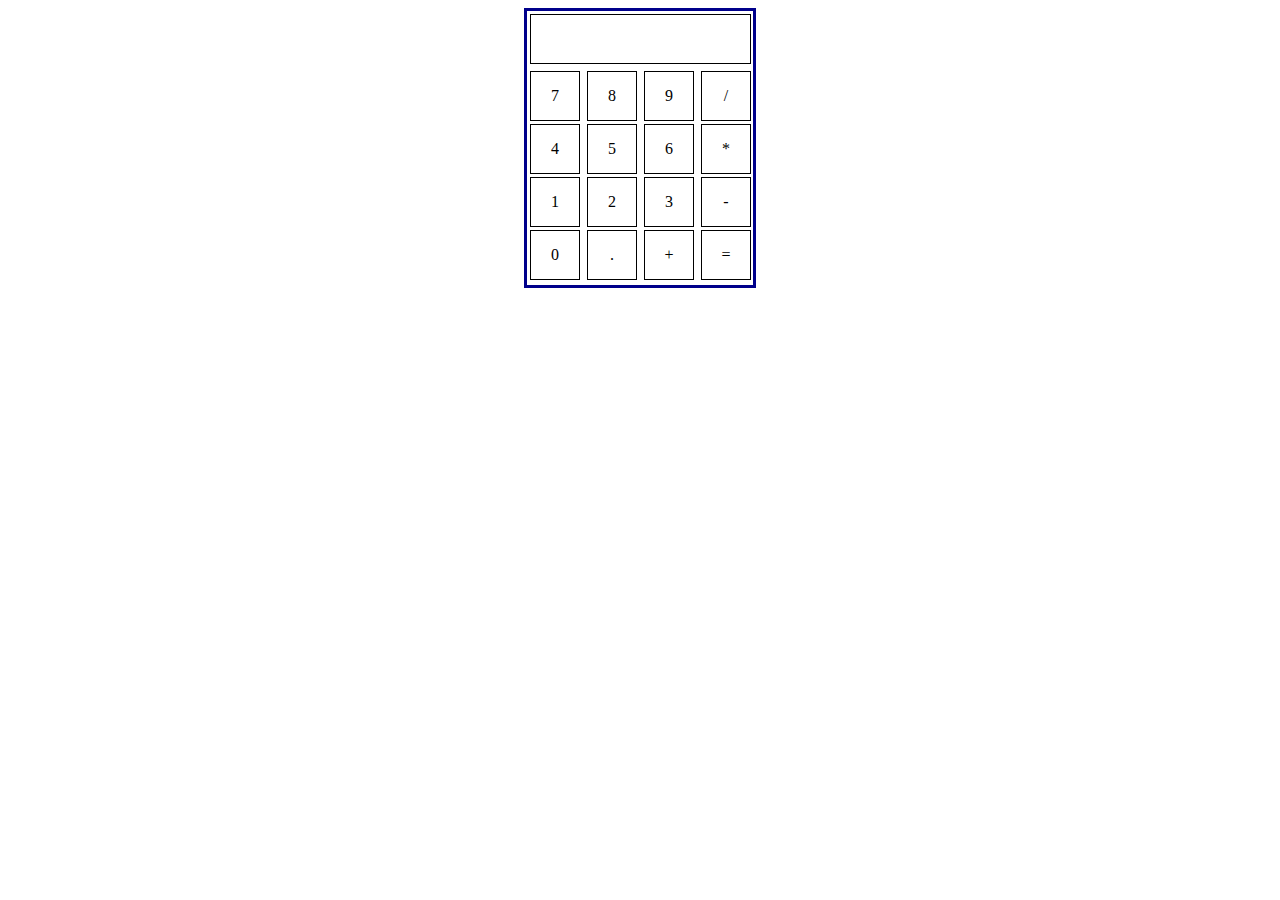
<file: src/main/webapp/page1-ndCalculator.html>
<!DOCTYPE html>
<!--
To change this license header, choose License Headers in Project Properties.
To change this template file, choose Tools | Templates
and open the template in the editor.
-->
<html>
    <head>
        <title>TODO supply a title</title>
        <meta charset="UTF-8">
        <meta name="viewport" content="width=device-width, initial-scale=1.0">
        <style>
#container{
	width: 226px;
	height: 274px;
	border: 3px solid darkblue;
	margin: auto
}
.t1, .t4{
	border: 1px solid black;
	height: 48px;
	margin-left: 3px;
	margin-top: 3px;
	display: inline-block;
	text-align: center;
	line-height: 48px;
}
.t1{
	width: 48px;
}
.t4{
	width: 219px;
}
</style>

    </head>
    
    <body>
       <div id="container">
      <div id="display" class="t4" ></div>
      <div id="buttons" onclick="getNumber(e)">
        <div class="t1">7</div>
        <div class="t1">8</div>
        <div class="t1">9</div>
        <div class="t1">/</div>

        <div class="t1">4</div>
        <div class="t1">5</div>
        <div class="t1">6</div>
        <div class="t1">*</div>

        <div class="t1">1</div>
        <div class="t1">2</div>
        <div class="t1">3</div>
        <div class="t1">-</div>

        <div class="t1">0</div>
        <div class="t1">.</div>
        <div class="t1">+</div>
        <div id="calculate" class="t1">=</div>
      </div>
    </div>
        <script src="jscalculator.js"></script>

    </body>
</html>
</file>
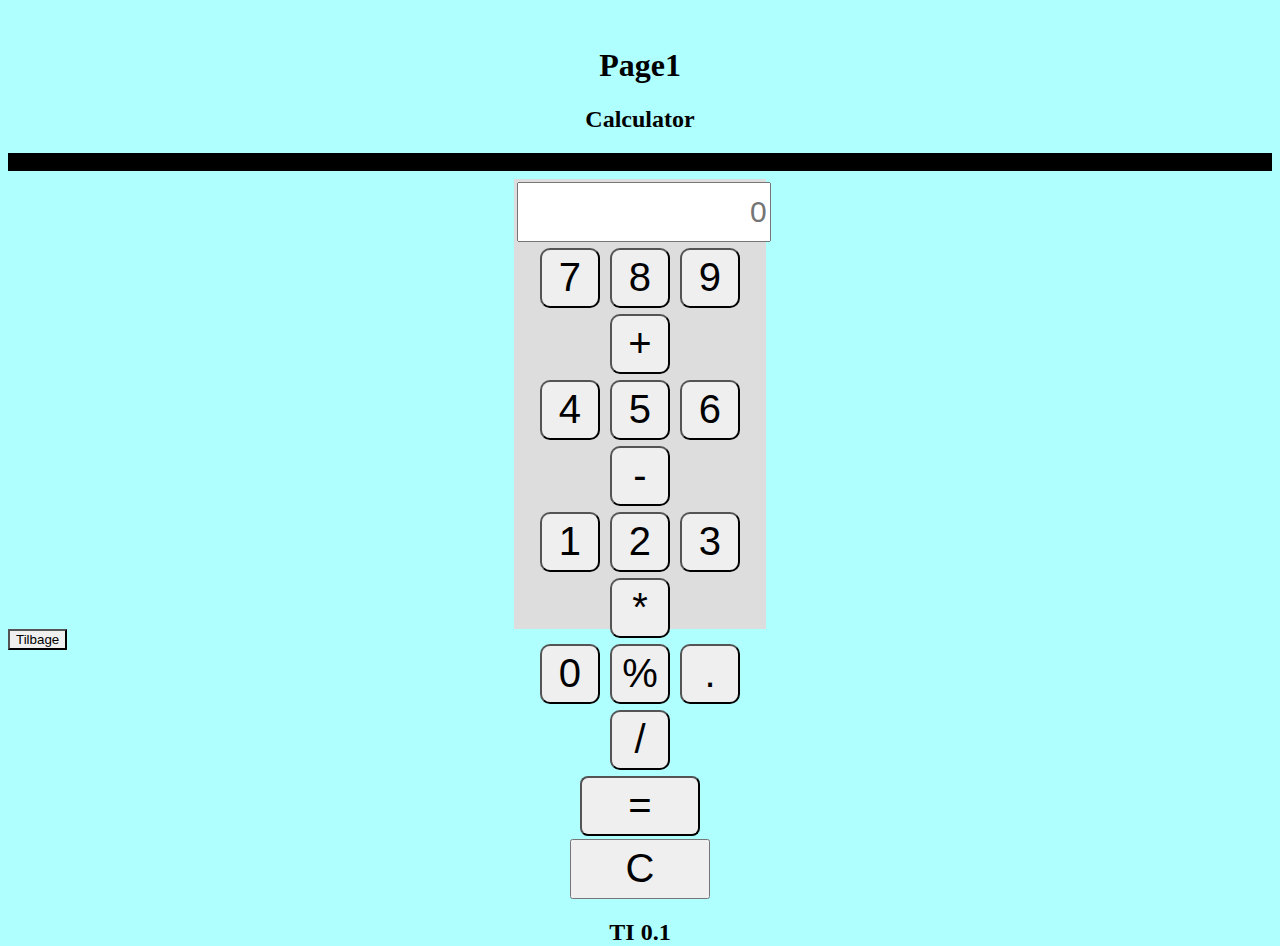
<file: src/main/webapp/page1_calculator.html>
<!DOCTYPE html>
<html>
    <head>
        <title>Start Page</title>
         <meta charset="utf-8">
        <meta name="viewport" content="width=device-width, initial-scale=1">
        <link href="Calcu_Style.css" rel="stylesheet" type="text/css"/>

    </head>
    <body bgcolor="B8860B">
    <center><br>
        <h1>Page1</h1>
        <h2>Calculator</h2>

        <hr size = 20 color ="black">
        <div class ="flex-container">
        <form name ="Calculator" >
            <input name="display" placeholder ="0" class = "numStyleDisplay"/>
            <br>
            <input type ="button" value="7" onClick="document.Calculator.display.value += '7'" class = "numStyle"/>
            <input type ="button" value="8" onClick="document.Calculator.display.value += '8'" class = "numStyle"/>
            <input type ="button" value="9" onClick="document.Calculator.display.value += '9'" class = "numStyle"/>
            <input type ="button" value="+" onClick="btnplus()" class = "numStyle"/>
            <br>
            <input type ="button" value="4" onClick="document.Calculator.display.value += '4'" class = "numStyle"/>
            <input type ="button" value="5" onClick="document.Calculator.display.value += '5'" class = "numStyle"/>
            <input type ="button" value="6" onClick="document.Calculator.display.value += '6'" class = "numStyle"/>
            <input type ="button" value="-" onClick="btnsubr()" class = "numStyle"/>
      <br>
            <input type ="button" value="1" onClick="document.Calculator.display.value += '1'" class = "numStyle"/>
            <input type ="button" value="2" onClick="document.Calculator.display.value += '2'" class = "numStyle"/>
            <input type ="button" value="3" onClick="document.Calculator.display.value += '3'" class = "numStyle"/>
            <input type ="button" value="*" onClick="btnmult()" class = "numStyle"/>
      <br>
            <input type ="button" value="0" onClick="document.Calculator.display.value += '0'" class = "numStyle"/>
            <input type ="button" value="%" onClick="btnmMod()" class = "numStyle"/>
            <input type ="button" value="." onClick="btndot()" class = "numStyle"/>
            <input type ="button" value="/" onClick="btndiv()" class = "numStyle"/>
      <br>
      <input type ="button" value="=" onClick="document.Calculator.display.value = eval(document.Calculator.display.value)" class = "numStyleEquals"/>
      <input type ="button" value="C" onClick="btnclear()" style="width: 140px; height: 60px; font-size: 40px; "/>
      <h2> TI 0.1</h2>
        </form>
        </div>
         <script src="jscalculator.js"></script>
    </center>
    <button type="button" style="background-color: buttonface" onclick="location.href = 'index.html';">Tilbage</button>
  



</body>

</html>
</file>
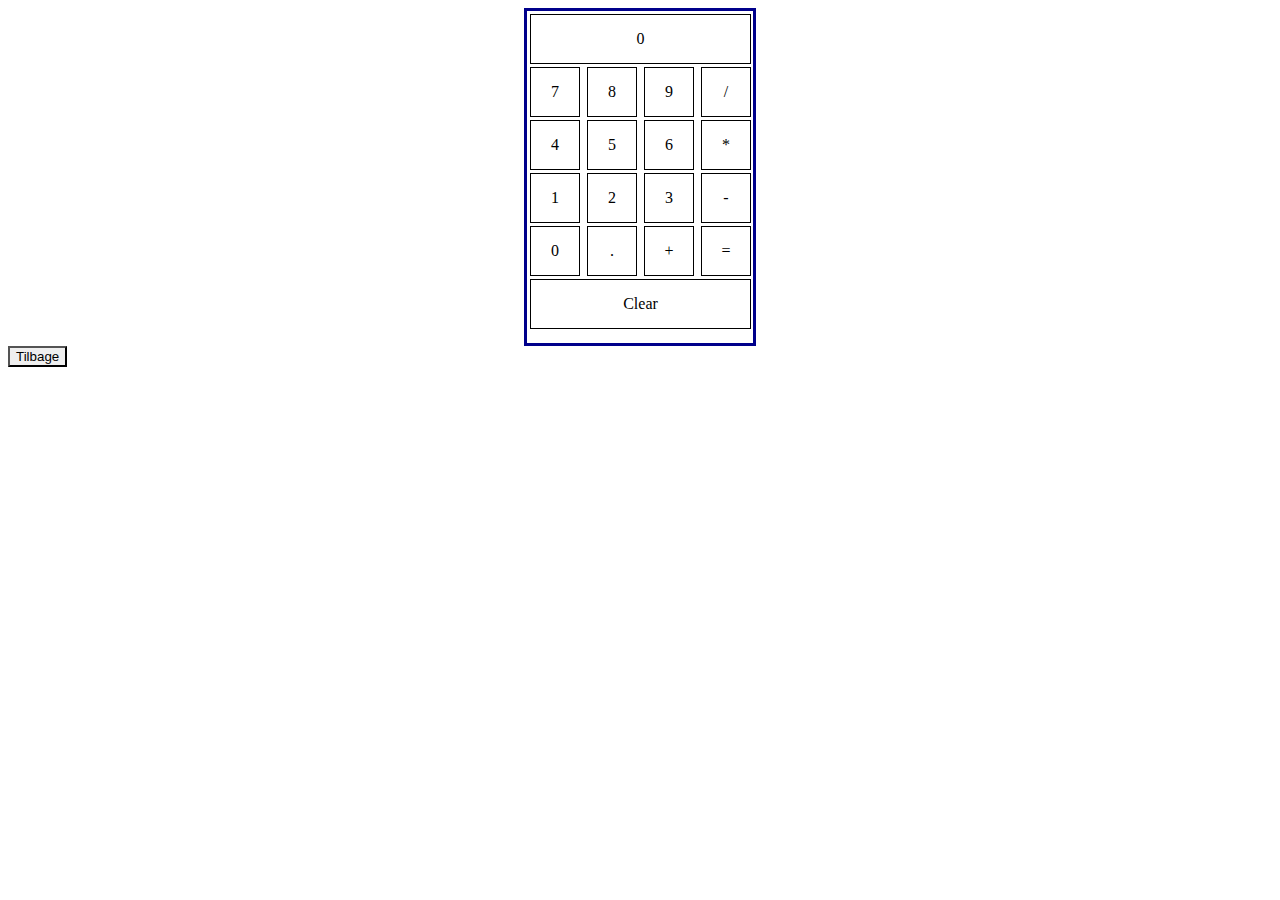
<file: src/main/webapp/page1_JS_Calculator.html>
<!DOCTYPE html>
<!--
To change this license header, choose License Headers in Project Properties.
To change this template file, choose Tools | Templates
and open the template in the editor.
-->
<html>
    <head>
        <title>Calculator JavaScript</title>
        <meta charset="UTF-8">
        <meta name="viewport" content="width=device-width, initial-scale=1.0">
      
        <link href="css/calcu_style2.css" rel="stylesheet" type="text/css"/>

    </head>

    <body>
     
        <div id="container3">
            <div id="display" class="t4"  >0</div>
            <div id="buttons" onclick="getEntry">
           
                <div class="t1">7</div>
                <div class="t1">8</div>
                <div class="t1">9</div>
                <div class="t1">/</div>

                <div class="t1">4</div>
                <div class="t1">5</div>
                <div class="t1">6</div>
                <div class="t1">*</div>

                <div class="t1">1</div>
                <div class="t1">2</div>
                <div class="t1">3</div>
                <div class="t1">-</div>

                <div class="t1">0</div>
                <div class="t1">.</div>
                <div class="t1">+</div>
                <div id="calculate" class="t2">=</div>
                  <div class="t4" onclick="location.href = 'page1_JS_Calculator.html';">Clear</div>
            </div>
         
        </div>
 
        <button type="button" style="background-color: buttonface" onclick="location.href = 'index.html';">Tilbage</button>
    
 
        <script src="scriptCalculator.js" type="text/javascript"></script>
   
    </body>
</html>
</file>
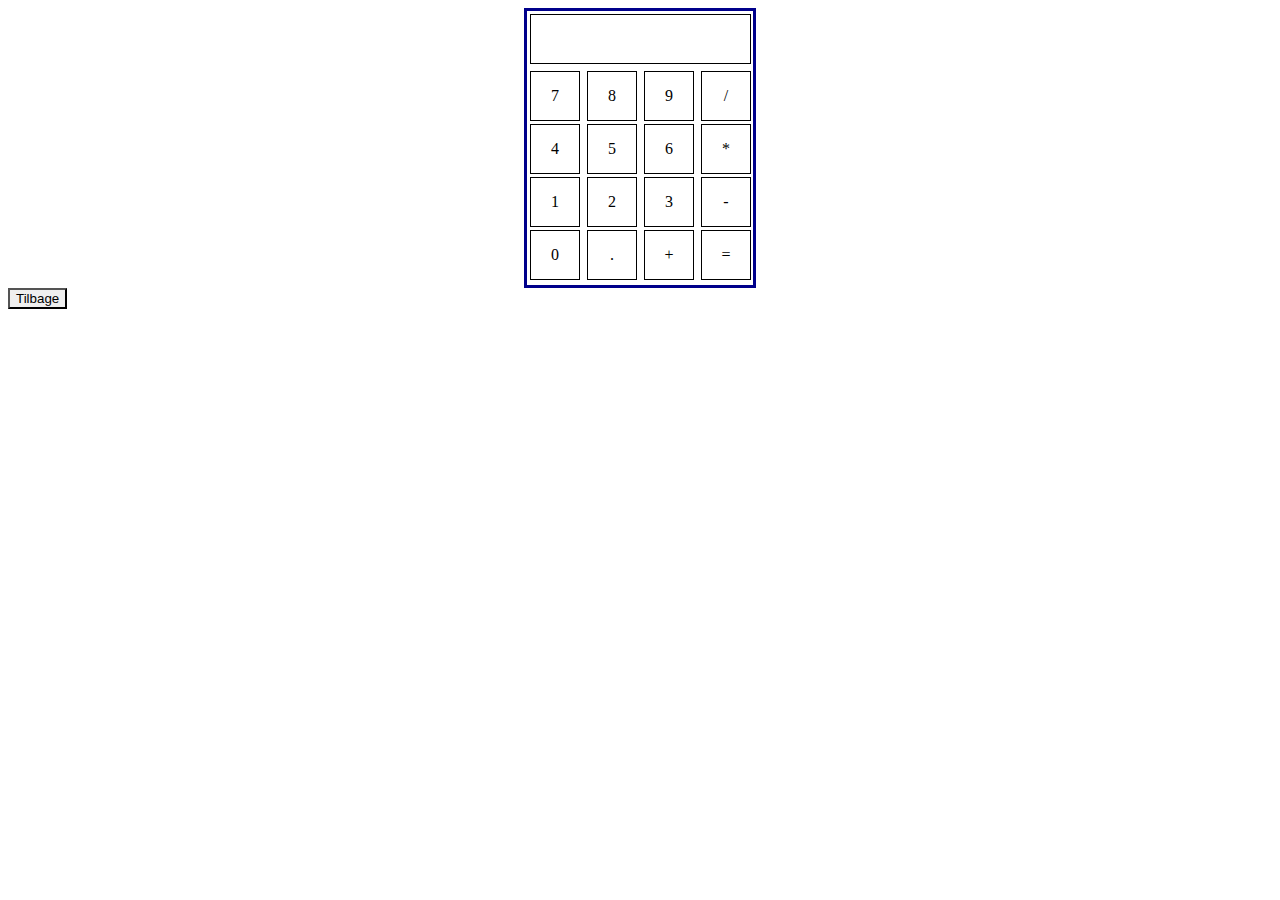
<file: src/main/webapp/page1_ndCalculator.html>
<!DOCTYPE html>
<!--
To change this license header, choose License Headers in Project Properties.
To change this template file, choose Tools | Templates
and open the template in the editor.
-->
<html>
    <head>
        <title>Calculator JavaScript</title>
        <meta charset="UTF-8">
        <meta name="viewport" content="width=device-width, initial-scale=1.0">
        <link href="css/calcu_style0.css" rel="stylesheet" type="text/css"/>
 
    </head>

    <body>
        <div id="container">
            <div id="display" class="t4" ></div>
            <div id="buttons" onclick="getEntry">
           
                <div class="t1">7</div>
                <div class="t1">8</div>
                <div class="t1">9</div>
                <div class="t1">/</div>

                <div class="t1">4</div>
                <div class="t1">5</div>
                <div class="t1">6</div>
                <div class="t1">*</div>

                <div class="t1">1</div>
                <div class="t1">2</div>
                <div class="t1">3</div>
                <div class="t1">-</div>

                <div class="t1">0</div>
                <div class="t1">.</div>
                <div class="t1">+</div>
                <div id="calculate" class="t1">=</div>
            </div>
         
        </div>

        <button type="button" style="background-color: buttonface" onclick="location.href = 'index.html';">Tilbage</button>
      

        <script src="jscalculator.js" type="text/javascript"></script>
   
    </body>
</html>
</file>
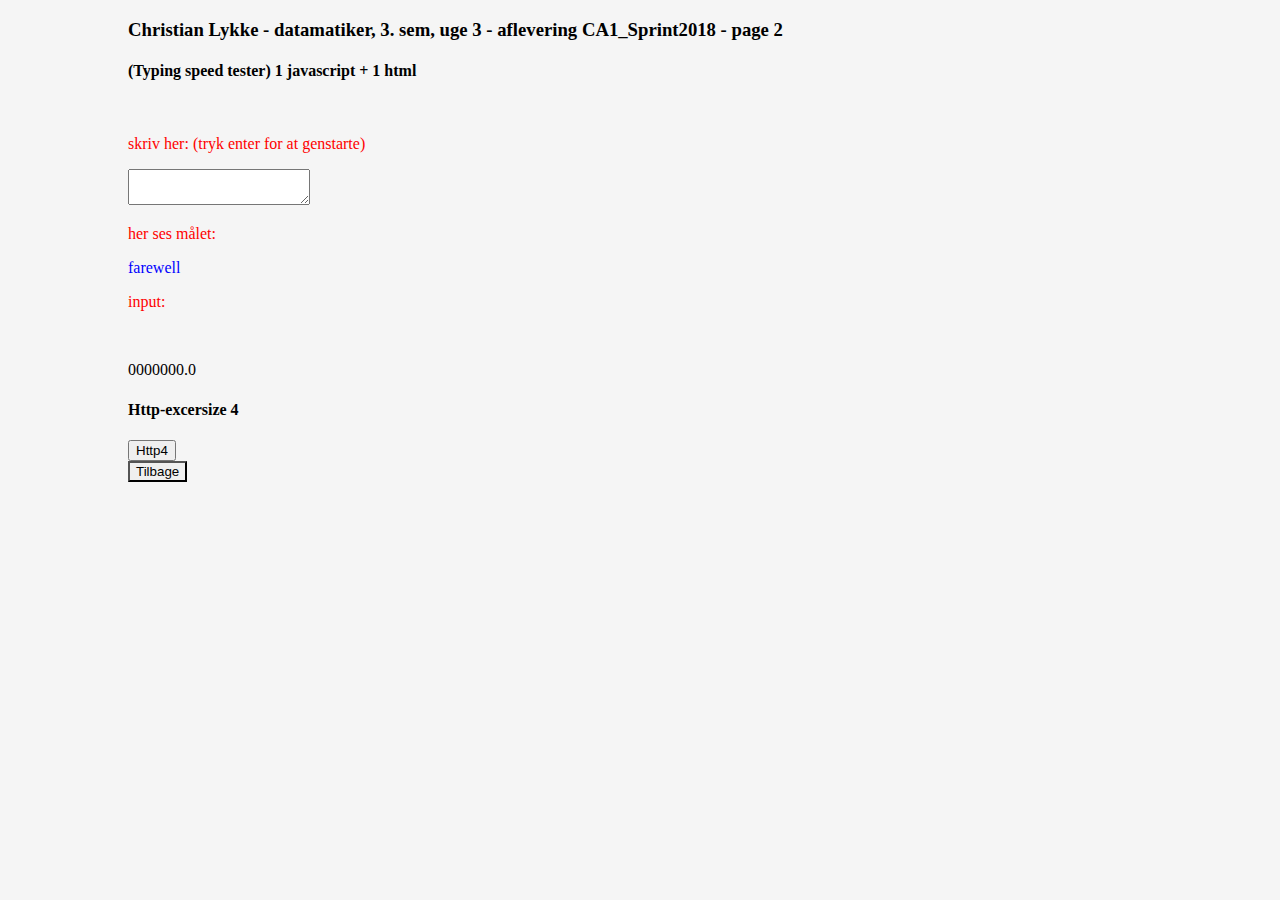
<file: src/main/webapp/page2.html>
<!DOCTYPE html>
<!-- 
Christian Lykke - datamariker, 3. sem, uge 3 - aflevering CA1_Sprint2018 - page 2 (Typing speed tester)
1 javascript + 1 html
-->

<html>
    <head>
        <title>Page 2</title>
           <meta charset="utf-8">
        <meta name="viewport" content="width=device-width, initial-scale=1">
        <link href="css/page2.css" rel="stylesheet" type="text/css"/>
     
    </head>
    <body>
        

        <h3>Christian Lykke - datamatiker, 3. sem, uge 3 - aflevering CA1_Sprint2018 - page 2</h3>
        <h4> (Typing speed tester) 1 javascript + 1 html</h4>
        <br>
        <p id="info">skriv her: (tryk enter for at genstarte)</p>
        
        <textarea id="fname"></textarea>

        <p id="info">her ses målet:</p>
        <p id="testID"><p>

        <p id="info">input:</p>
        <p id="testID2"> &nbsp; <p>

        <div id = "myclock"></div>


        <h4>Http-excersize 4</h4>

        <form action="Opgave4Http">
            <input type="submit" name="http4" value="Http4">

        </form>

        

            <button type="button" style="background-color: buttonface" onclick="location.href = 'index.html';">Tilbage</button>

<script src="page2.js">

        </script>

    </body>
</html>
</file>
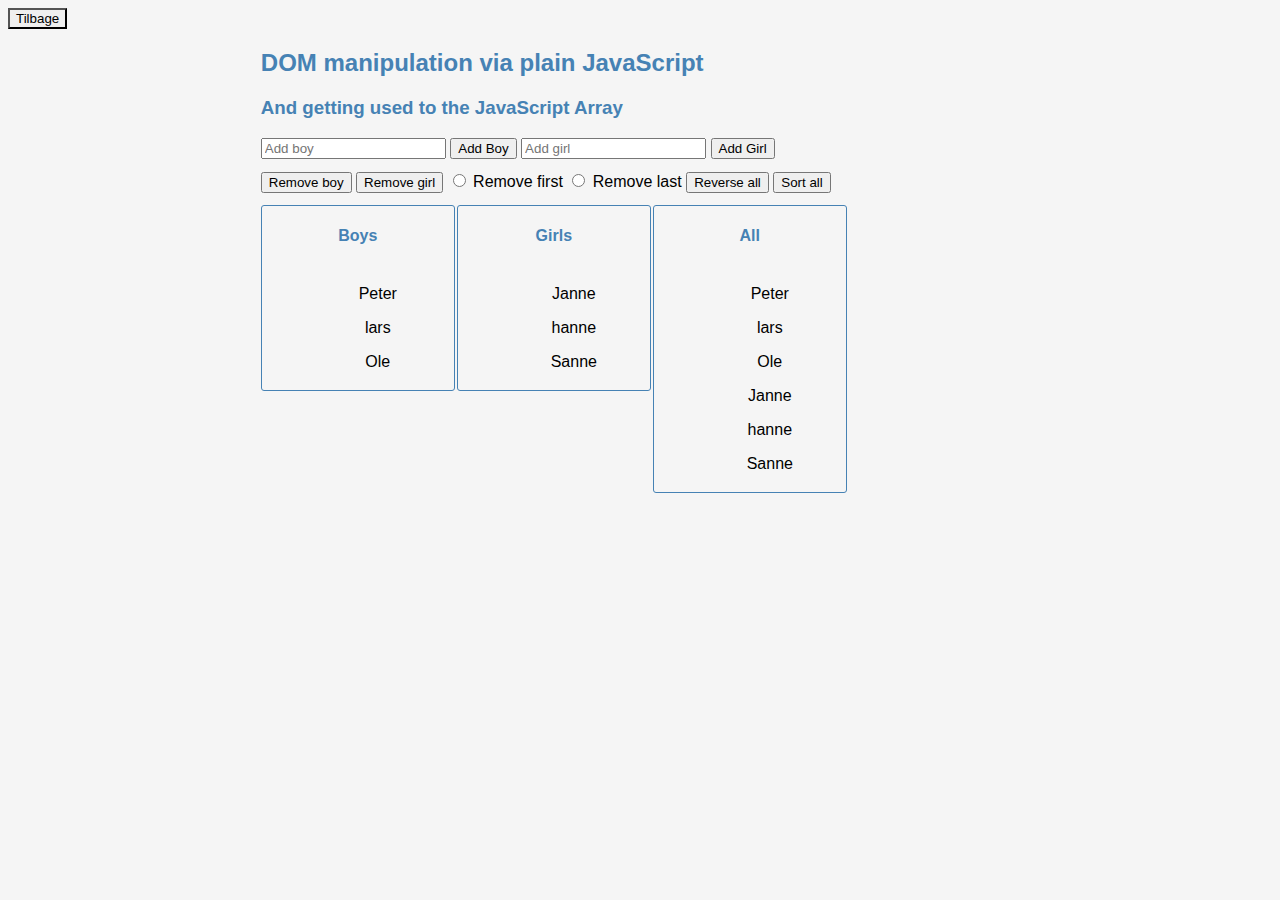
<file: src/main/webapp/page3.html>
<!DOCTYPE html>
<!--
To change this license header, choose License Headers in Project Properties.
To change this template file, choose Tools | Templates
and open the template in the editor.
-->
<html>
    <head>
        <title>Dynamic UI Maniulation</title>
        <meta charset="UTF-8">
        <meta name="viewport" content="width=device-width, initial-scale=1.0">
        <link href="css/style.css" rel="stylesheet" type="text/css"/>
        
      
    </head>
    <body>
        
        <div>
        <button type="button" style="background-color: buttonface" onclick="location.href = 'index.html';">Tilbage</button>
        </div>
        
        <!-- Page 3 - Dynamic UI Maniulation -->

        <div class="container">
            <h2>DOM manipulation via plain JavaScript</h2>

            <h3>And getting used to the JavaScript Array</h3>

            <div class='inputs' id="btns">      
                <input id="newboy" placeholder='Add boy' />

                <button id='addboy'>Add Boy</button>

                <input id="newgirl" placeholder='Add girl' />

                <button id = 'addgirl'>Add Girl</button>
            </div>

            <div class='inputs' id="manipulateList">
                <button id='removeboy'>Remove boy</button>

                <button id='removegirl'>Remove girl</button>

                <Input type='radio' name='direction' id='first'/>  Remove first

                <Input type='radio' name='direction' id='last'/> Remove last

                <button id='reverse'>Reverse all</button>

                <button id='sort'>Sort all</button>
            </div>

            <div class="lists">
                <h4>Boys</h4>
                <div id="boys"></div>
            </div>

            <div class="lists">
                <h4 style="text-align: center">Girls</h4>
                <div class="names" id="girls"></div>
            </div>

            <div class="lists">
                <h4>All</h4>
                <div id="all"></div>
            </div>


        </div>

        <!-- Dynamic UI Manipulation Finished! -->



          
   


        <script src="dynamicUiManipulation.js" type="text/javascript"></script>
    </body>
</html>
</file>
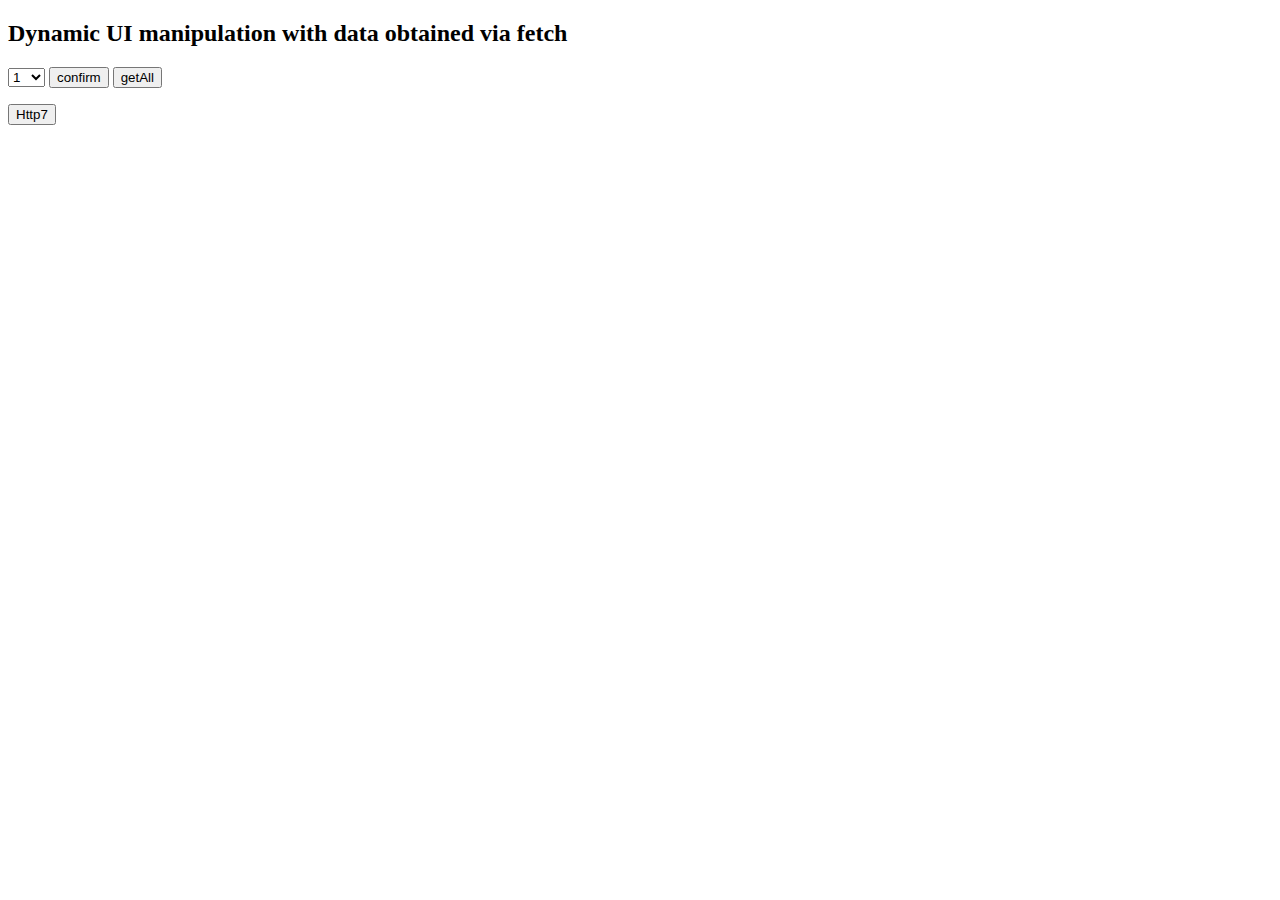
<file: src/main/webapp/page4 - Dynamic UI manipulation with data obtained via fetch.html>
<!DOCTYPE html>
<!--
To change this license header, choose License Headers in Project Properties.
To change this template file, choose Tools | Templates
and open the template in the editor.
-->
<html>
    <head>
        <title>Page 4</title>
        <meta charset="UTF-8">
        <meta name="viewport" content="width=device-width, initial-scale=1.0">
        <link href="page4.css" rel="stylesheet" type="text/css"/>
    </head>
    <body>
        <h2> Dynamic UI manipulation with data obtained via fetch</h2>
        <div id="obtainViafetch">
            <select id="userNo"></select>
            <button id="confirmUserNo" onclick="confirm">confirm</button>
            <button id="getAllUsers" onclick="getAll">getAll</button>
        


        <ul id='show'></ul>
        
        
        <form action="PersistentCookieDemo">
       <input type="submit" name="http7" value="Http7">
    
</form>


      </div>
        <script src="page4.js" type="text/javascript"></script>
    </body>
</html>
</file>
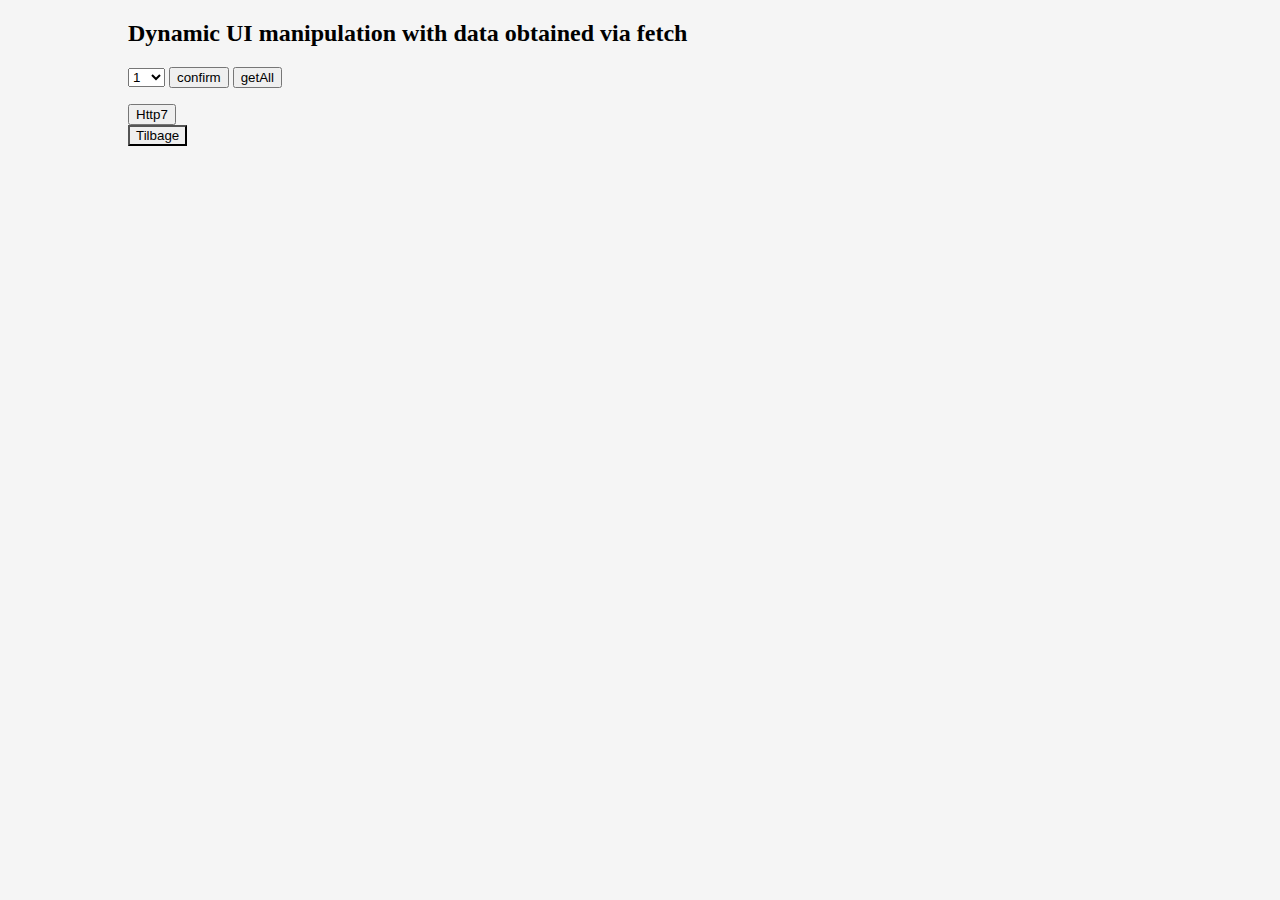
<file: src/main/webapp/page4.html>
<!DOCTYPE html>
<!--
To change this license header, choose License Headers in Project Properties.
To change this template file, choose Tools | Templates
and open the template in the editor.
-->
<html>
    <head>
        <title>Page 4</title>
        <meta charset="UTF-8">
        <meta name="viewport" content="width=device-width, initial-scale=1.0">
        <link href="css/page4.css" rel="stylesheet" type="text/css"/>
      
    </head>
    <body>
        <h2> Dynamic UI manipulation with data obtained via fetch</h2>
        <div id="obtainViafetch">
            <select id="userNo"></select>
            <button id="confirmUserNo" onclick="confirm">confirm</button>
            <button id="getAllUsers" onclick="getAll">getAll</button>



            <ul id='show'></ul>


            <form action="PersistentCookieDemo">
                <input type="submit" name="http7" value="Http7">

            </form>



        </div>
        <button type="button" style="background-color: buttonface" onclick="location.href = 'index.html';">Tilbage</button>

     


        <script src="page4.js" type="text/javascript"></script>


    </body>
</html>
</file>
<file: src/main/webapp/Calcu_Style.css>
/*
To change this license header, choose License Headers in Project Properties.
To change this template file, choose Tools | Templates
and open the template in the editor.
*/
/* 
    Created on : 16-02-2018, 10:07:35
    Author     : Ticondrus
*/
html {
  box-sizing: border-box;
  -ms-overflow-style: scrollbar;
}

*,
*::before,
*::after {
  box-sizing: inherit;
}

.container {
  margin-right: auto;
  margin-left: auto;
  padding-right: 15px;
  padding-left: 15px;
  width: 100%;
}
.numStyle{
    width: 60px; height: 60px; font-size: 40px; margin: 3px; border-radius: 10px;
}

.numStyleEquals{
    width: 120px; height: 60px; font-size: 40px; border-radius: 8px; margin: 3px;
}

.numStyleDisplay{
    width: 254px; height: 60px; text-align: right; font-size: 30px; margin: 3px;
}

.flex-container {
 background-color: #ddd;
 width: 20%;
 height: 450px;
}

/* Layout */
.main {
    display: flex;
    padding: 2em;
    height: 90vh;
    justify-content: center;
    align-items:center;
}


  .clockbox,
#clock {
    width: 25%;
   position:absolute;
   align-content: center;
   margin-right: 10%;
  margin-left: 50%;
}


/* Clock styles */
.circle {
    fill: none;
    stroke: #000;
    stroke-width: 9;
    stroke-miterlimit: 10;
}

.mid-circle {
    fill: #000;
}
.hour-marks {
    fill: none;
    stroke: #000;
    stroke-width: 9;
    stroke-miterlimit: 10;
}

.hour-arm {
    fill: none;
    stroke: #000;
    stroke-width: 17;
    stroke-miterlimit: 10;
}

.minute-arm {
    fill: none;
    stroke: #000;
    stroke-width: 11;
    stroke-miterlimit: 10;
}

.second-arm {
    fill: none;
    stroke: #000;
    stroke-width: 4;
    stroke-miterlimit: 10;
}

/* Transparent box ensuring arms center properly. */
.sizing-box {
    fill: none;
}

/* Make all arms rotate around the same center point. */
/* Optional: Use transition for animation. */
#hour,
#minute,
#second {
    transform-origin: 300px 300px;
    transition: transform .5s ease-in-out;
}

body {
    background-color: #afffff;
    align-content: center;
        
}
</file>
<file: src/main/webapp/css/calcu_style2.css>
/*
To change this license header, choose License Headers in Project Properties.
To change this template file, choose Tools | Templates
and open the template in the editor.
*/
/* 
    Created on : 17-02-2018, 19:44:44
    Author     : Ejer
*/

  #container3{
    
    width: 226px;
    height: 332px;
    border: 3px solid darkblue;
    margin: auto
}
.t1,.t2, .t4{
    border: 1px solid black;
    height: 48px;
    margin-left: 3px;
    margin-top: 3px;
    display: inline-block;
    text-align: center;
    line-height: 48px;
}
.t1,.t2{
    width: 48px;
}
.t4{
    width: 219px;
}
.resize{
   width: 150%;
}
</file>
<file: src/main/webapp/css/calcu_style0.css>
/*
To change this license header, choose License Headers in Project Properties.
To change this template file, choose Tools | Templates
and open the template in the editor.
*/
/* 
    Created on : 18-02-2018, 00:39:33
    Author     : Ejer
*/

#container{
    width: 226px;
    height: 274px;
    border: 3px solid darkblue;
    margin: auto
}
.t1, .t4{
    border: 1px solid black;
    height: 48px;
    margin-left: 3px;
    margin-top: 3px;
    display: inline-block;
    text-align: center;
    line-height: 48px;
}
.t1{
    width: 48px;
}
.t4{
    width: 219px;
}
</file>
<file: src/main/webapp/css/page2.css>
/*
To change this license header, choose License Headers in Project Properties.
To change this template file, choose Tools | Templates
and open the template in the editor.
*/
/* 
    Created on : 18-02-2018, 10:03:28
    Author     : Ejer
*/

   
           
body {
    margin-left: 10%;
     margin-right: 10%;
      width:60%;
      background-color: whitesmoke;
}

#info   {color: red;}

#testID {color: blue;}

#testID2 {color: blue;}
</file>
<file: src/main/webapp/css/style.css>
body{ 
    
      background-color: whitesmoke;
}
h1 {
    text-align: justify;
}
h2 {
    color: steelblue;
}

h3 {
    color: steelblue;
    margin-top: 0px;
    margin-bottom: 1em;
}

.container {
    font-family:sans-serif; 
    margin:auto;width:60%;
}

.lists {
    border: 1px solid; 
    border-color:
    steelblue;
    border-radius: 3px; 
    float:left; width: 12em;
    margin-right:2px;
}

.lists h4 {
    text-align: center; 
    color: steelblue
} 

.lists div {
    padding: 3px;text-align: center;} .inputs {
    margin-bottom:12px;
}


.row {
    
}
</file>
<file: src/main/webapp/page4.css>
/*
To change this license header, choose License Headers in Project Properties.
To change this template file, choose Tools | Templates
and open the template in the editor.
*/
/* 
    Created on : 15-02-2018, 19:50:41
    Author     : Ejer
*/

table{

    font-family: Verdana, Helvetica, sans-serif;
    font-size: 11px;
    border-collapse: collapse;
 
    table-layout: fixed;
/*    border-left-color: white;
    border-right-color: white;*/

}

th{

    text-align: left;  
    padding-top: 8px;
    padding-bottom: 8px;
 

    
}

td{

    text-align: left;  
    color: grey;
    padding-top: 8px;
    padding-bottom: 8px;


}





tr{

    border-style: solid;
    border-color: lightgrey;
    border-left: none;
    border-right: none;

}


tr:hover {
    background-color: #ddd;
}

tr:nth-child(uneven){background-color: #f2f2f2;}


 
 
 ul {

    list-style-type: none;
}
</file>
<file: src/main/webapp/css/page4.css>
/*
To change this license header, choose License Headers in Project Properties.
To change this template file, choose Tools | Templates
and open the template in the editor.
*/
/* 
    Created on : 15-02-2018, 19:50:41
    Author     : Ejer
*/
body{ 
     margin-left: 10%;
     margin-right: 10%;
      width:60%;
      background-color: whitesmoke;
}

table{

    font-family: Verdana, Helvetica, sans-serif;
    font-size: 11px;
    border-collapse: collapse;
 
    table-layout: fixed;
/*    border-left-color: white;
    border-right-color: white;*/

}

th{

    text-align: left;  
    padding-top: 8px;
    padding-bottom: 8px;
 

    
}

td{

    text-align: left;  
    color: grey;
    padding-top: 8px;
    padding-bottom: 8px;


}





tr{

    border-style: solid;
    border-color: lightgrey;
    border-left: none;
    border-right: none;

}


tr:hover {
    background-color: #ddd;
}

tr:nth-child(uneven){background-color: #f2f2f2;}


 
 
 ul {

    list-style-type: none;
}
</file>
